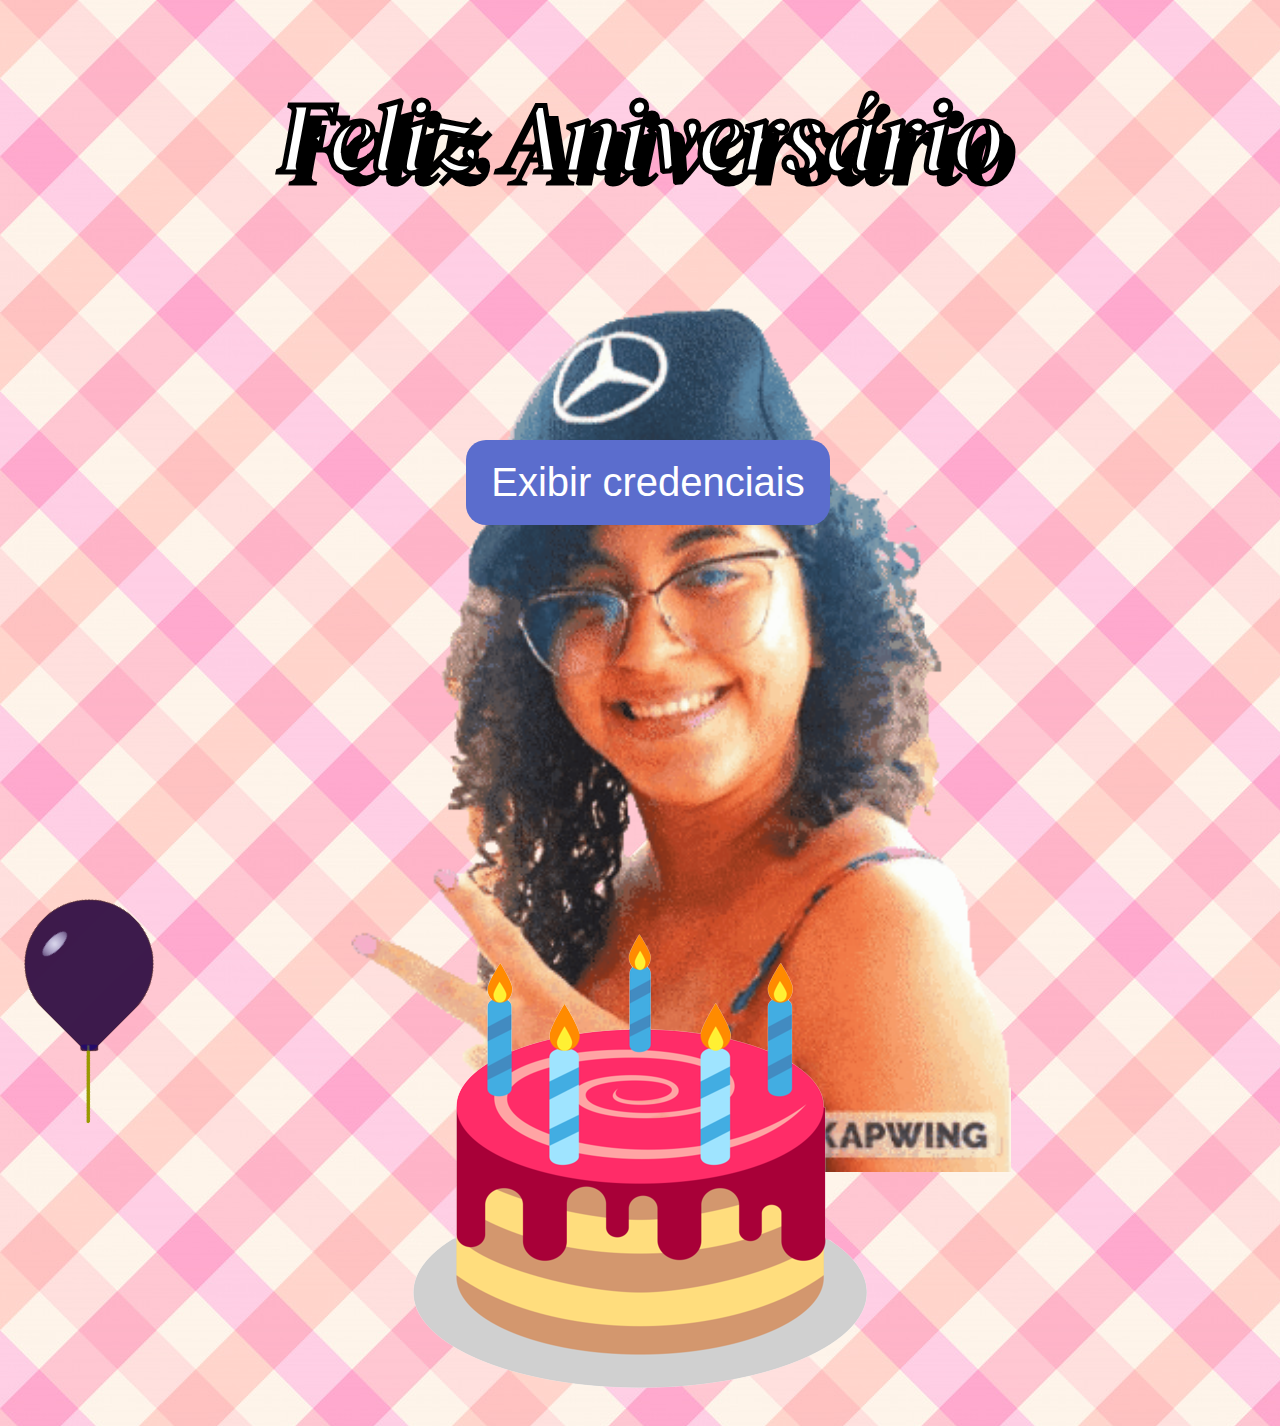
<file: index.html>
<!DOCTYPE html>
<html xmlns="http://www.w3.org/1999/xhtml">

<head>
    <meta http-equiv="Content-Type" content="text/html; charset=utf-8" />
    <title>Feliz aniversário</title>
    <meta name="author" content="José Patrício de Sousa Filho" />
    <meta name="Resource-type" content="Document" />
    <link rel="stylesheet" type="text/css" href="utils.css" />
    <link href="https://fonts.googleapis.com/css?family=Pacifico" rel="stylesheet">
    <link rel="stylesheet" href="balloons.css">
</head>

<body style="background-image: url('background.jpg');">
    <h1 id="main_title">Feliz Aniversário</h1>
    <div class="container">
        <div class="overlay"> <img src="img.gif" style="height: 900px" /> </div>
        <div class="box"> <img src="cake.png" /></div>
    </div>
    <div class="footer">
        <button class="button accept-button" id="accept-button" onclick="show()">Exibir credenciais</button>
        <div id="credenciais" style="visibility: hidden; padding: 2px; border-radius: 40px; margin-top: 20px; margin-right: 150px; margin-left: 150px; background-color: #ffffffd4;">
            <p style="font-size: 32px;">
                <b>Usuário: </b> rodriguessarah.dev@gmail.com <br />
                <b>Senha: </b> sarinhacaradefarinh@ <br />
                <a href="https://cursos.alura.com.br/onboarding/welcome">Ir para Alura</a>
            </p>
        </div>
    </div>
    <script src="balloons.js"></script>
    <script>
        function show() {
            document.getElementById('credenciais').style.visibility = 'visible'
        }
    </script>

</body>

</html>
</file>
<file: utils.css>
#img {
  width: 100%;
  height: 100%;
  align-items: center;
  position: absolute;
  top: 30%;
}

.footer {
  position:absolute;
  bottom:400px;
  width:100%;
  height:60px;
}

.container {
  position: relative;
}
.box {
  width: 100%;
  position: absolute;
  bottom: -250px;
  left: 0;
}
.overlay {
  z-index: 9;
}

div {
  text-align: center;
}

/* Code for cake */

.cake {
    position: absolute;
    width: 250px;
    height: 200px;
    top: 65%;
    left: 50%;
    margin-top: -70px;
    margin-left: -125px;
  }

  .plate {
    width: 270px;
    height: 110px;
    position: absolute;
    bottom: -10px;
    left: -10px;
    background-color: #ccc;
    border-radius: 50%;
    box-shadow: 0 2px 0 #b3b3b3, 0 4px 0 #b3b3b3, 0 5px 40px rgba(0, 0, 0, 0.5);
  }

  .cake > * {
    position: absolute;
  }

  .layer {
    position: absolute;
    display: block;
    width: 250px;
    height: 100px;
    border-radius: 50%;
    background-color: #553c13;
    box-shadow: 0 2px 0px #6a4b18, 0 4px 0px #33240b, 0 6px 0px #32230b, 0 8px 0px #31230b, 0 10px 0px #30220b, 0 12px 0px #2f220b, 0 14px 0px #2f210a, 0 16px 0px #2e200a, 0 18px 0px #2d200a, 0 20px 0px #2c1f0a, 0 22px 0px #2b1f0a, 0 24px 0px #2a1e09, 0 26px 0px #2a1d09, 0 28px 0px #291d09, 0 30px 0px #281c09;
  }

  .layer-top {
    top: 0px;
  }

  .layer-middle {
    top: 33px;
  }

  .layer-bottom {
    top: 66px;
  }

  .icing {
    top: 2px;
    left: 5px;
    background-color: #f0e4d0;
    width: 240px;
    height: 90px;
    border-radius: 50%;
  }
  .icing:before {
    content: "";
    position: absolute;
    top: 4px;
    right: 5px;
    bottom: 6px;
    left: 5px;
    background-color: #f4ebdc;
    box-shadow: 0 0 4px #f6efe3, 0 0 4px #f6efe3, 0 0 4px #f6efe3;
    border-radius: 50%;
    z-index: 1;
  }

  .drip {
    display: block;
    width: 50px;
    height: 60px;
    border-bottom-left-radius: 25px;
    border-bottom-right-radius: 25px;
    background-color: #f0e4d0;
  }

  .drip1 {
    top: 53px;
    left: 5px;
    transform: skewY(15deg);
    height: 48px;
    width: 40px;
  }

  .drip2 {
    top: 69px;
    left: 181px;
    transform: skewY(-15deg);
  }

  .drip3 {
    top: 54px;
    left: 90px;
    width: 80px;
    border-bottom-left-radius: 40px;
    border-bottom-right-radius: 40px;
  }

  .candle {
    background-color: #7B020B;
    width: 16px;
    height: 50px;
    border-radius: 8px / 4px;
    top: -20px;
    left: 50%;
    margin-left: -8px;
    z-index: 10;
  }
  .candle:before {
    content: "";
    position: absolute;
    top: 0;
    left: 0;
    width: 16px;
    height: 8px;
    border-radius: 50%;
    background-color: #ad030f;
  }

  .flame {
    position: absolute;
    background-color: orange;
    width: 15px;
    height: 35px;
    border-radius: 10px 10px 10px 10px / 25px 25px 10px 10px;
    top: -34px;
    left: 50%;
    margin-left: -7.5px;
    z-index: 10;
    box-shadow: 0 0 10px rgba(255, 165, 0, 0.5), 0 0 20px rgba(255, 165, 0, 0.5), 0 0 60px rgba(255, 165, 0, 0.5), 0 0 80px rgba(255, 165, 0, 0.5);
    transform-origin: 50% 90%;
    animation: flicker 1s ease-in-out alternate infinite;
  }

  @keyframes flicker {
    0% {
      transform: skewX(5deg);
      box-shadow: 0 0 10px rgba(255, 165, 0, 0.2), 0 0 20px rgba(255, 165, 0, 0.2), 0 0 60px rgba(255, 165, 0, 0.2), 0 0 80px rgba(255, 165, 0, 0.2);
    }
    25% {
      transform: skewX(-5deg);
      box-shadow: 0 0 10px rgba(255, 165, 0, 0.5), 0 0 20px rgba(255, 165, 0, 0.5), 0 0 60px rgba(255, 165, 0, 0.5), 0 0 80px rgba(255, 165, 0, 0.5);
    }
    50% {
      transform: skewX(10deg);
      box-shadow: 0 0 10px rgba(255, 165, 0, 0.3), 0 0 20px rgba(255, 165, 0, 0.3), 0 0 60px rgba(255, 165, 0, 0.3), 0 0 80px rgba(255, 165, 0, 0.3);
    }
    75% {
      transform: skewX(-10deg);
      box-shadow: 0 0 10px rgba(255, 165, 0, 0.4), 0 0 20px rgba(255, 165, 0, 0.4), 0 0 60px rgba(255, 165, 0, 0.4), 0 0 80px rgba(255, 165, 0, 0.4);
    }
    100% {
      transform: skewX(5deg);
      box-shadow: 0 0 10px rgba(255, 165, 0, 0.5), 0 0 20px rgba(255, 165, 0, 0.5), 0 0 60px rgba(255, 165, 0, 0.5), 0 0 80px rgba(255, 165, 0, 0.5);
    }
  }

.accept-button {
  background-color: #5b6dcd;
  border: none;
  color: white;
}

.button {
  border-radius: 20px;
  transition: all 1s ease;
  font-size: 40px;
  padding: 20px;
  padding-left: 25px;
  padding-right: 25px;
}

.home {
  background-image: url('background.jpg');
}

@font-face {
  font-family: DMSerifDisplay;
  src: url(DMSerifDisplay-Italic.ttf);
}

#main_title {
  text-align: center;
  font-size: 100px;
  font-family: DMSerifDisplay;
  color: #FFFFFF;
  text-shadow: 12px 12px 0 #000000;
  -webkit-text-stroke-width: 2px;
  -webkit-text-stroke-color: black;
}

#container_home {
  width: 100%;
  height: 100%;
  position: relative;
}
#navi,
#infoi {
  width: 100%;
  height: 100%;
  position: absolute;
  top: 0;
  left: 0;
}
#infoi {
  z-index: 10;
  top: 10%;
}
</file>
<file: balloons.css>
.balloon {
    --balloonDimension: 10vmax; /* 15% of min(viewport width, height) */
    width: var(--balloonDimension);
    height: var(--balloonDimension);
    border-radius: 100% 100% 15% 100%;
    margin: 0 0 0 25px;
    transform: rotateZ(45deg);
    position: fixed;
    bottom: calc(-1 * var(--balloonDimension));
    left: 0;
    background-color: aqua;
}
.balloon::before {
    content: "";
    width: 10%;
    height: 25%;
    background: radial-gradient(circle, rgba(255,255,255,.7) 0%, rgba(255,255,255,.1) 100%);
    position: absolute;
    left: 15%;
    top: 45%;
    border-radius: 100%;
}
.balloon::after {
    content: "";
    width: 13%;
    height: 5%;
    background-color: inherit;
    position: absolute;
    left: 90%;
    top: 94%;
    border-radius: 22%;
    transform: rotateZ(-45deg);
}
.balloon .string {
    position: absolute;
    background-color: #990;
    width: 2px;
    height: calc(var(--balloonDimension) * .6);
    transform-origin: top center;
    transform: rotateZ(-45deg);
    top: calc(var(--balloonDimension) - 6px);
    left: calc(var(--balloonDimension) - 8px);
}
.yellow{
    background-color: rgba(150, 150, 0, .45);
}
.green{
    background-color: rgba(0, 150, 0, .45);
}
.blue{
    background-color: rgba(0, 0, 150, .45);
}
.red{
    background-color: rgba(150, 0, 0, .45);
}
Footer
</file>
